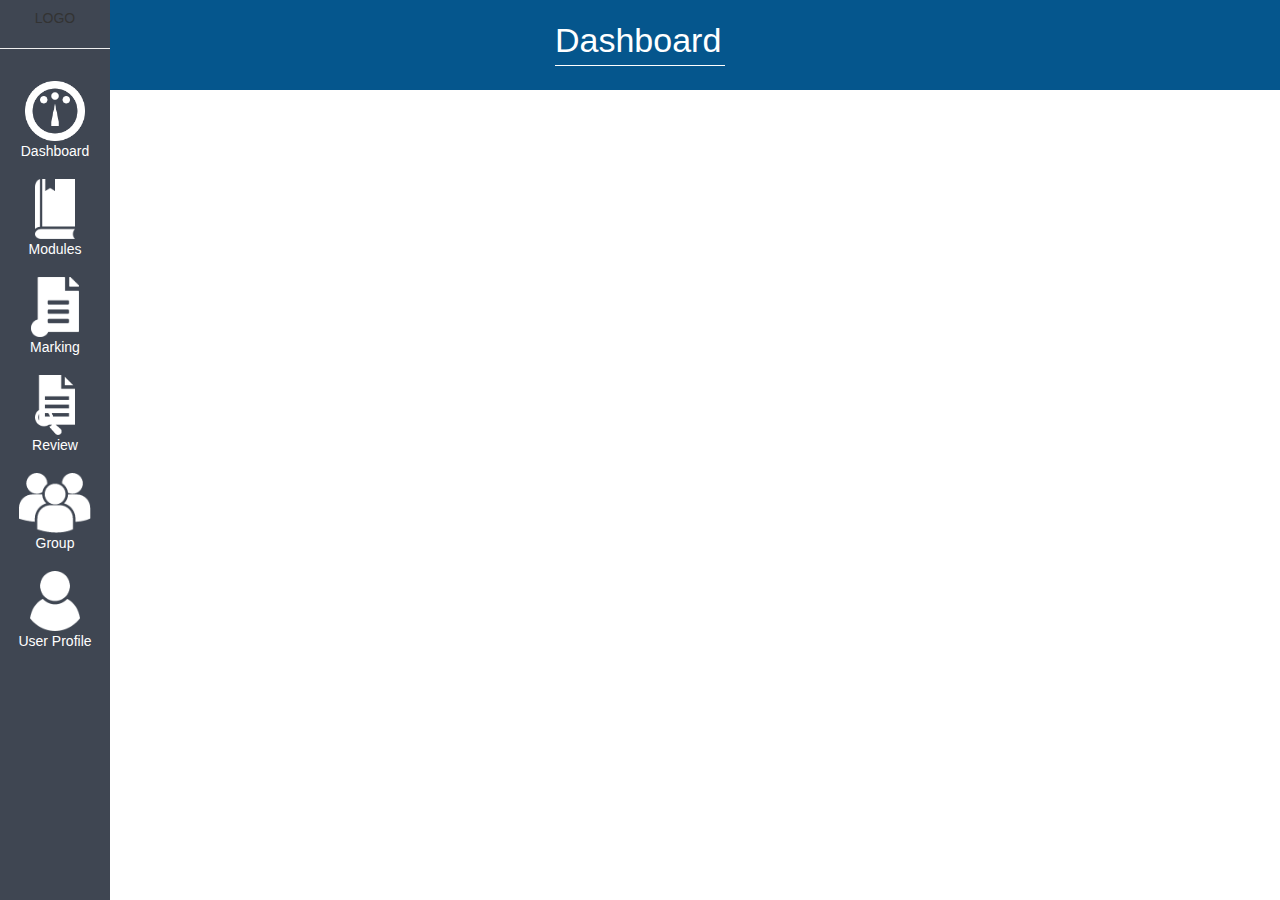
<file: index.html>
<!DOCTYPE html>
<html lang="en">


<head>
  <meta charset="utf-8">
  <meta http-equiv="X-UA-Compatible" content="IE=edge">
  <meta name="viewport" content="width=device-width, initial-scale=1">
  <meta name="description" content="">
  <meta name="author" content="">

  <title>A3</title>

  <!-- Bootstrap Core CSS -->
  <link href="css/bootstrap.css" rel="stylesheet">

  <!-- Custom CSS -->
  <link href="css/custom.css" type = "text/css" rel="stylesheet">

</head>

<body>





  <!-- SideBar Code -->
  <div id="sideBar">
    LOGO
    <hr>
    <ul>
      <li>
        <a href="index.html">
            <img src="images/dashboard.png" ><br>
          Dashboard
        </a>
      </li>
      <li>
        <a href="modules.html">
            <img src="images/book.png" ><br>
          Modules
        </a>

      </li>

      <li>
        <a href="marking.html">
            <img src="images/sheet_tick.png" ><br>
          Marking
        </a>
      </li>
      <li>
        <a href="review.html">
            <img src="images/magnifying_glass_sheet.png" ><br>
          Review
        </a>
      </li>
      <li>
        <a href="">
            <img src="images/group.png" ><br>
          Group

        </a>
      </li>
      <li>
        <a href="">
          <img src="images/person.png" ><br>
          User Profile
        </a>
      </li>
    </ul>
  </div>


  <div id="mainContent">
    <div id="dashboardHeader">
      <div id="headerText"><h1>Dashboard</h1></div>
    </div>

  </div>


</body>

</html>
</file>
<file: css/custom.css>
body {
  padding: 0;
  margin: 0;

  font-family: 'Proxima Nova','Helvetica','Corbel',sans-serif;

}

p {
  padding: 0;
  margin: 0;
}

div {
  padding: 0;
  margin: 0;
}

a{
  text-decoration: none;
  color: white;
}

a:hover {
  text-decoration: none;
}





#sideBar {
  float: left;
  padding-top: 8px;
  text-align: center;
  display: flex;
  flex-direction: column;
  width:110px;
  height: 100%;
  position: fixed;
  background-color: rgb(63,70,82);
  align-items: center;
  overflow-y: auto;

}

#sideBar a {
  text-decoration: none;
  color: white;
}

#sideBar hr {
  width: 100%;
}

#sideBar ul {
  list-style-type: none;
  margin: 0;
  padding: 0;
  width: 100%;

}

#sideBar li {
  padding-top: 12px;
  padding-bottom: 6px;

}

#sideBar .noncurrentIcon:hover {
  width: 95px;
}

#sideBar img {
  max-width:90%;
  height: 60px;
}

#currentIcon {
  font-weight: bold;
  background-color: white;
  background-image: url("../images/selectedIconBackground.png");


}

#currentIcon:hover {
  width: 110px;
}
#currentIcon > a {
  color: rgb(63,70,82);
}


#mainContent {
  width: 100%;

}

#dashboardHeader {
  height: 90px;
  background-color: #05568D;
  padding-top: 2px;

}

#headerText {
  width: 170px;
  height: 50%;
  margin: 0 auto;
  color: white;
  padding-bottom: 25px;
  border-bottom: 1.7px solid white;
}

#headerText h1 {
  font-size: 34px;
}
</file>
